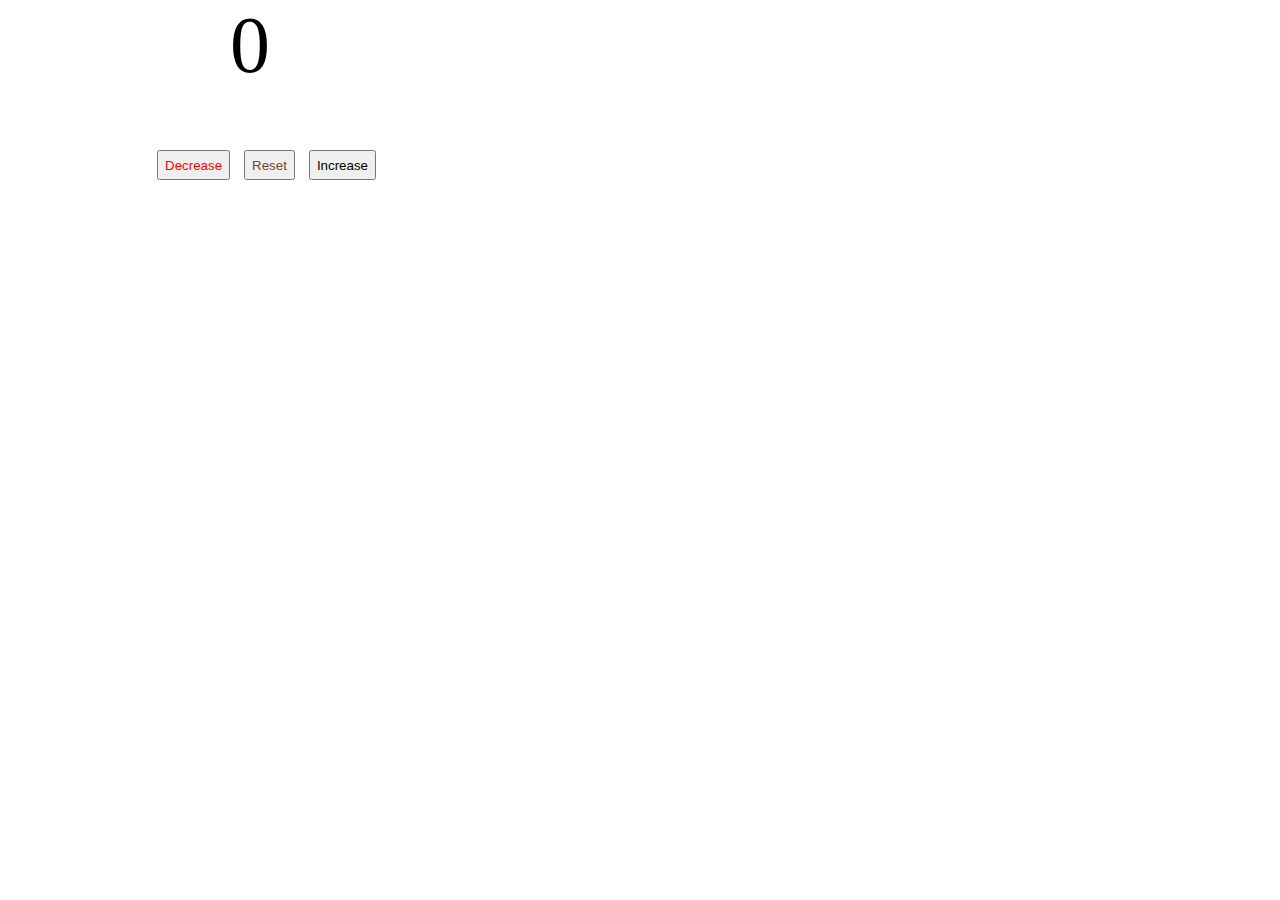
<file: Javascript/counter/index.html>
<!DOCTYPE html>
<html lang="en">
<head>
    <meta charset="UTF-8">
    <meta name="viewport" content="width=device-width, initial-scale=1.0">
    <title>counter Program</title>
    <link rel="stylesheet" href="style.css">
</head>
<body>
  <label id="counter">0</label>
    <div id="mydiv1">
      <h1 id="mydiv"></h1>
      
      
              <button id="decrease">Decrease</button>
              <button id="reset">Reset</button>
              <button id="increase">Increase</button>


      </div>
      <script src="test.js"></script>
    </body>
</file>
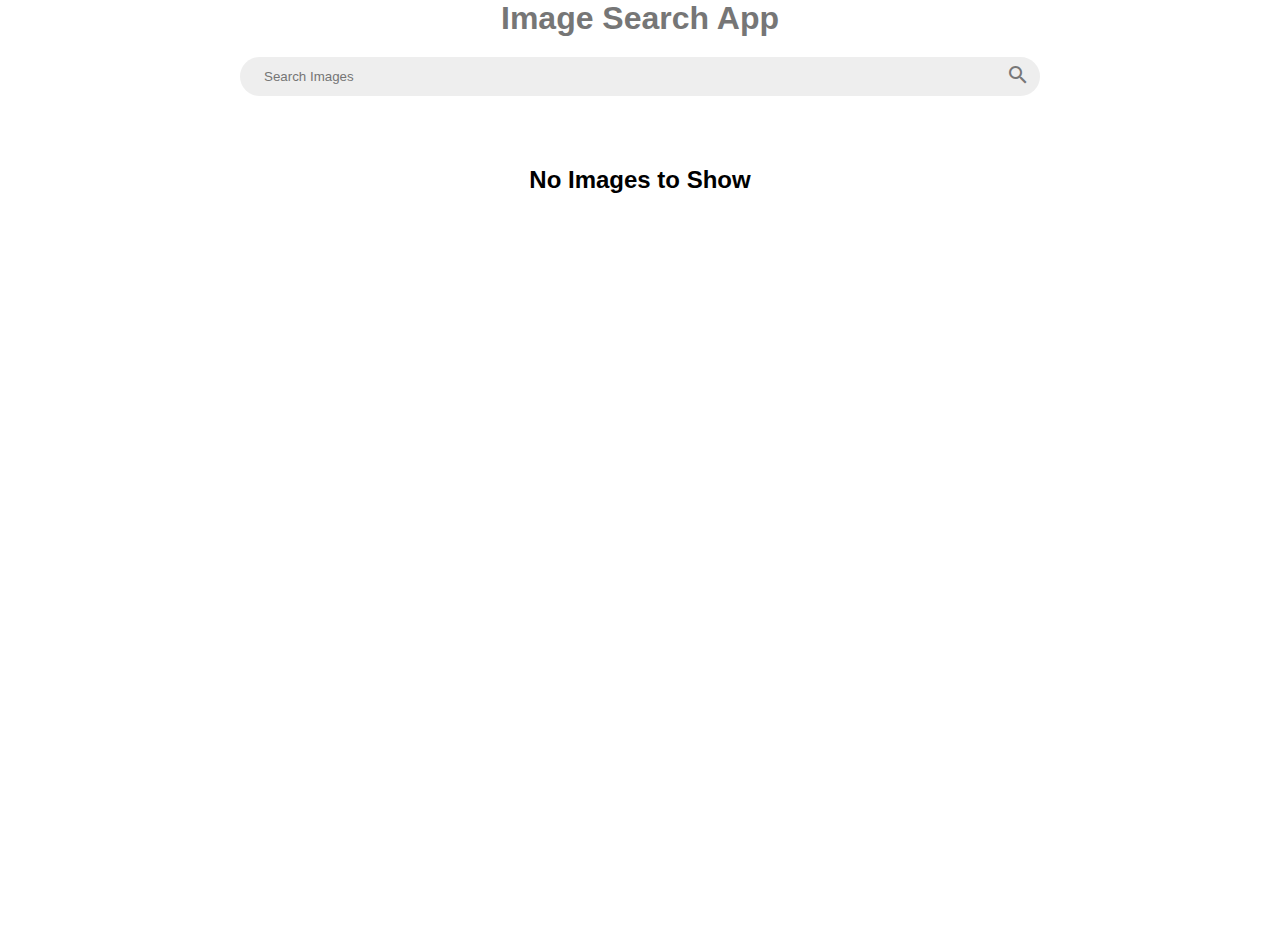
<file: Javascript/Image_search_App/index.html>
<!DOCTYPE html>
<html lang="en">
<head>
    <meta charset="UTF-8" />
    <meta name="viewport" content="width=device-width, initial-scale=1.0" />
        <!-- Google Material Icon Link Tag-->
        <link href="https://fonts.googleapis.com/icon?family=Material+Icons"
        rel="stylesheet">
    <link rel="stylesheet" href="style.css" />
    <title>Image Search App - JavaScripit API Project</title>
</head>
<body>
    <header>
        <h1>Image Search App</h1>
        <form action="">
            <div class="search-container">
                <input type="text" placeholder="Search Images" class="search-input"/>
                <span class="material-icons">search</span>
            </div>
        </form>
    </header>
    <main>
        <section>
            <div class="images-container">
                <h2>No Images to Show</h2>
            </div>
            <button class="loadMoreBtn">Load More</button>
        </section>
    </main>
    <script src="script.js"></script>
</body>
</html>
</file>
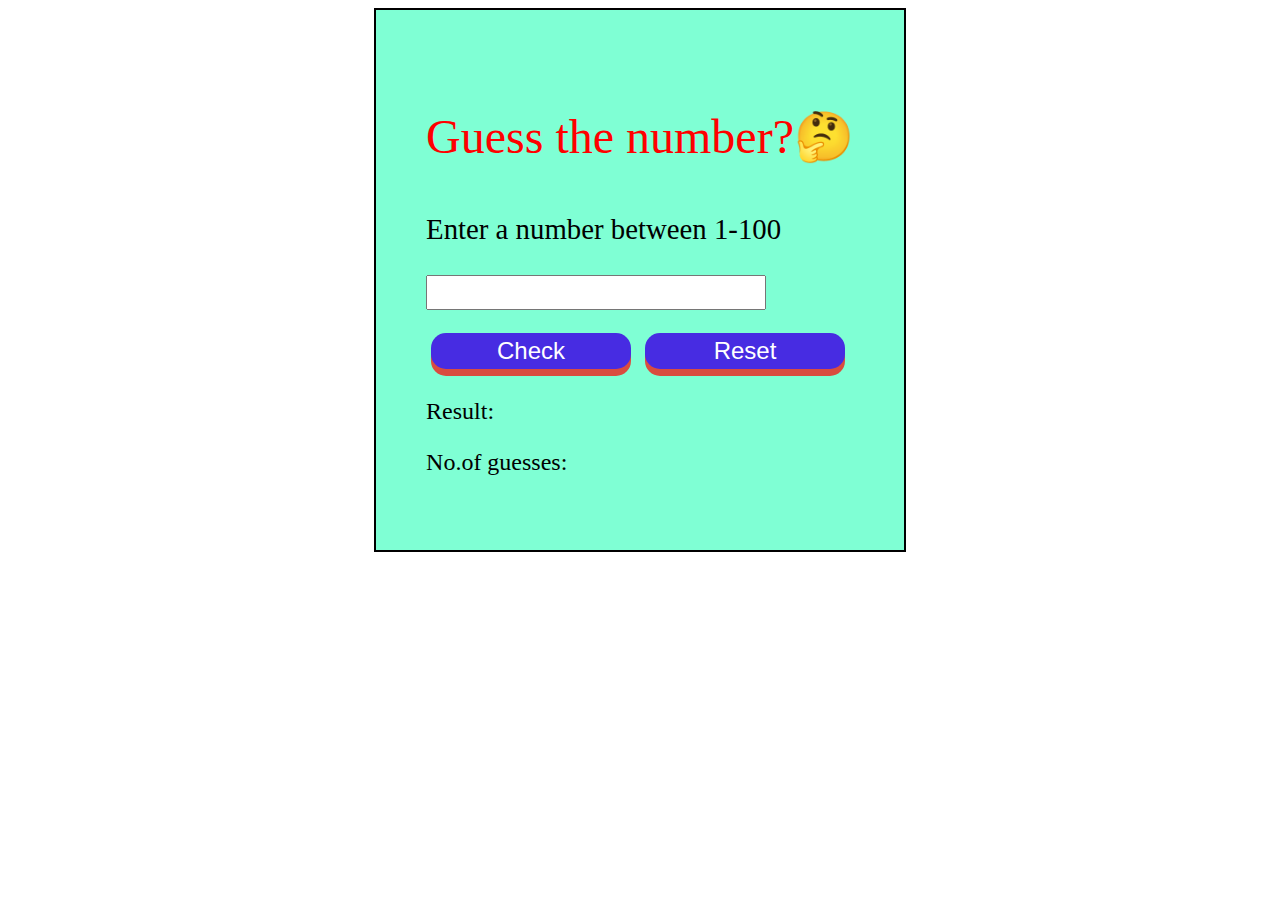
<file: Javascript/NumberGuess/index.html>
<!DOCTYPE html>
<html lang="en">
<head>
    <meta charset="UTF-8">
    <meta name="viewport" content="width=device-width, initial-scale=1.0">
    <title>Number guessing game</title>
    <link rel="stylesheet" href="style.css">
    <link rel="preconnect" href="https://fonts.googleapis.com">
<link rel="preconnect" href="https://fonts.gstatic.com" crossorigin>
<link href="https://fonts.googleapis.com/css2?family=Montserrat:ital,wght@0,100..900;1,100..900&family=Nunito:ital,wght@0,200..1000;1,200..1000&display=swap" rel="stylesheet">
    
</head>
<body>
    <div id="maincontainer">
        <div id="container">
           
            <p id="heading">Guess the number?🤔</p>
           
            <p id="inputHeading">Enter a number between 1-100</p>
            <input type="number" id="input"> <br> <br>
            <button id="check" class="btn">Check</button>
            <button id="resetbtn" class="btn">Reset</button>
            <div id="output_container">
                <p id="result" class="output">Result:</p>
            <p id="no.of guesses" class="output">No.of guesses:</p>
            </div>
            
        </div>
    </div>
    
    <script src="test.js"></script>
</body>
</html>
</file>
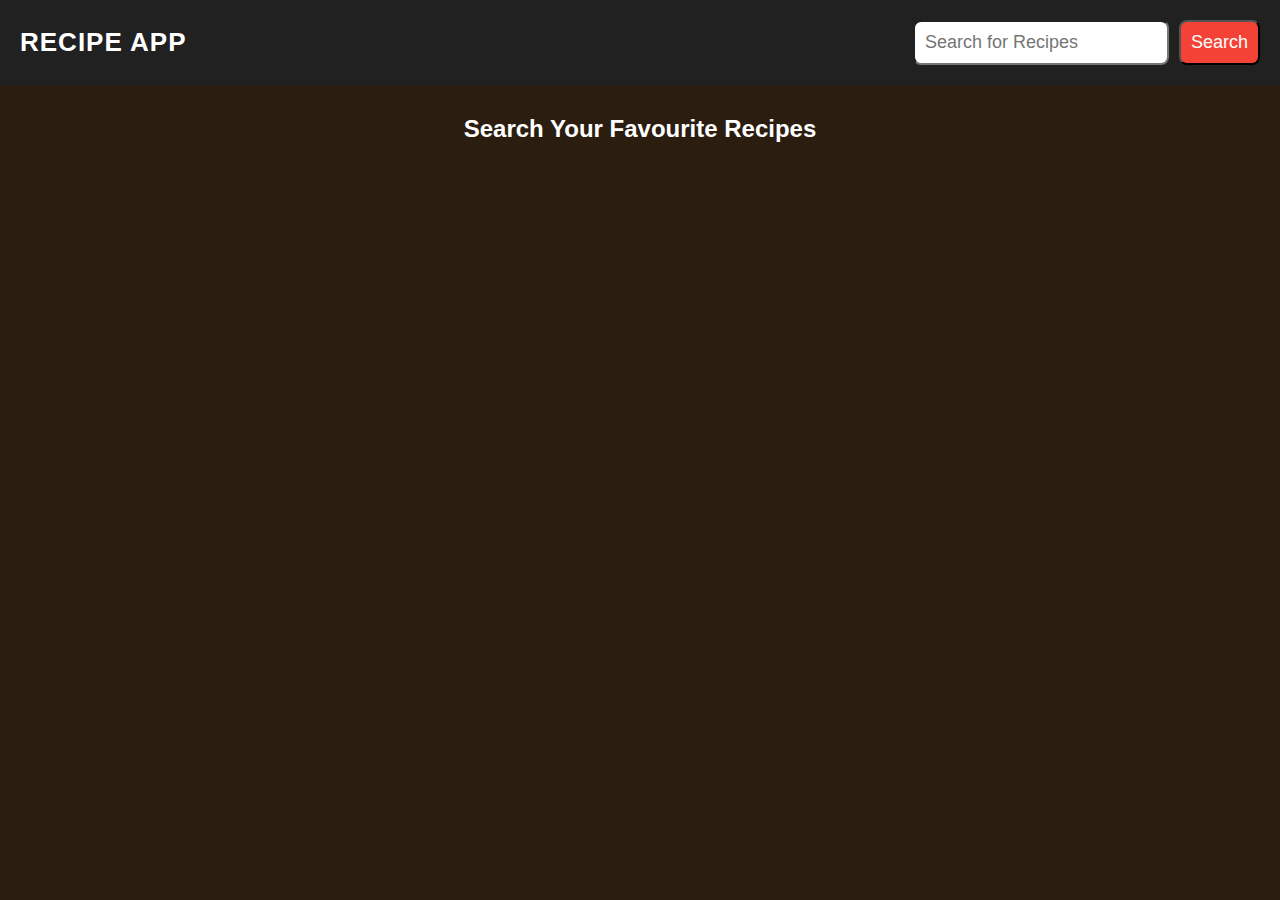
<file: Javascript/RecipeApp/index.html>
<!DOCTYPE html>
<html lang="en">
<head>
    <meta charset="UTF-8">
    <meta name="viewport" content="width=device-width, initial-scale=1.0">
    <link rel="stylesheet" href="style.css">

    <!-- Font Awesome CDN -->
    <link rel="stylesheet" href="https://cdnjs.cloudflare.com/ajax/libs/font-awesome/6.4.2/css/all.min.css" integrity="sha512-z3gLpd7yknf1YoNbCzqRKc4qyor8gaKU1qmn+CShxbuBusANI QpRohGBreCFkKxLhei6S9CQXFEbbKuqLg0DA==" crossorigin="anonymous"  />
    <title>Recipe App</title>
</head>
<body>
    <header>
        <nav>
            <h1>Recipe App</h1>
            <form>
                <input type="text" placeholder="Search for Recipes"class="searchBox">
                <button type="submit"class="searchBtn">Search</button>
            </form>
        </nav>
    </header>
    <main>
        <section>
            <div class="recipe-container">
                <h2>Search Your Favourite Recipes</h2>
            </div>
            <div class="recipe-details">
                <button type="button" class="recipe-closeBtn">
                    <i class="fas fa-times"></i>
                </button>
                <div class="recipe-details-content"></div>
            </div>
        </section>
    </main>
    <script src="script.js"></script>
</body>
</html>
</file>
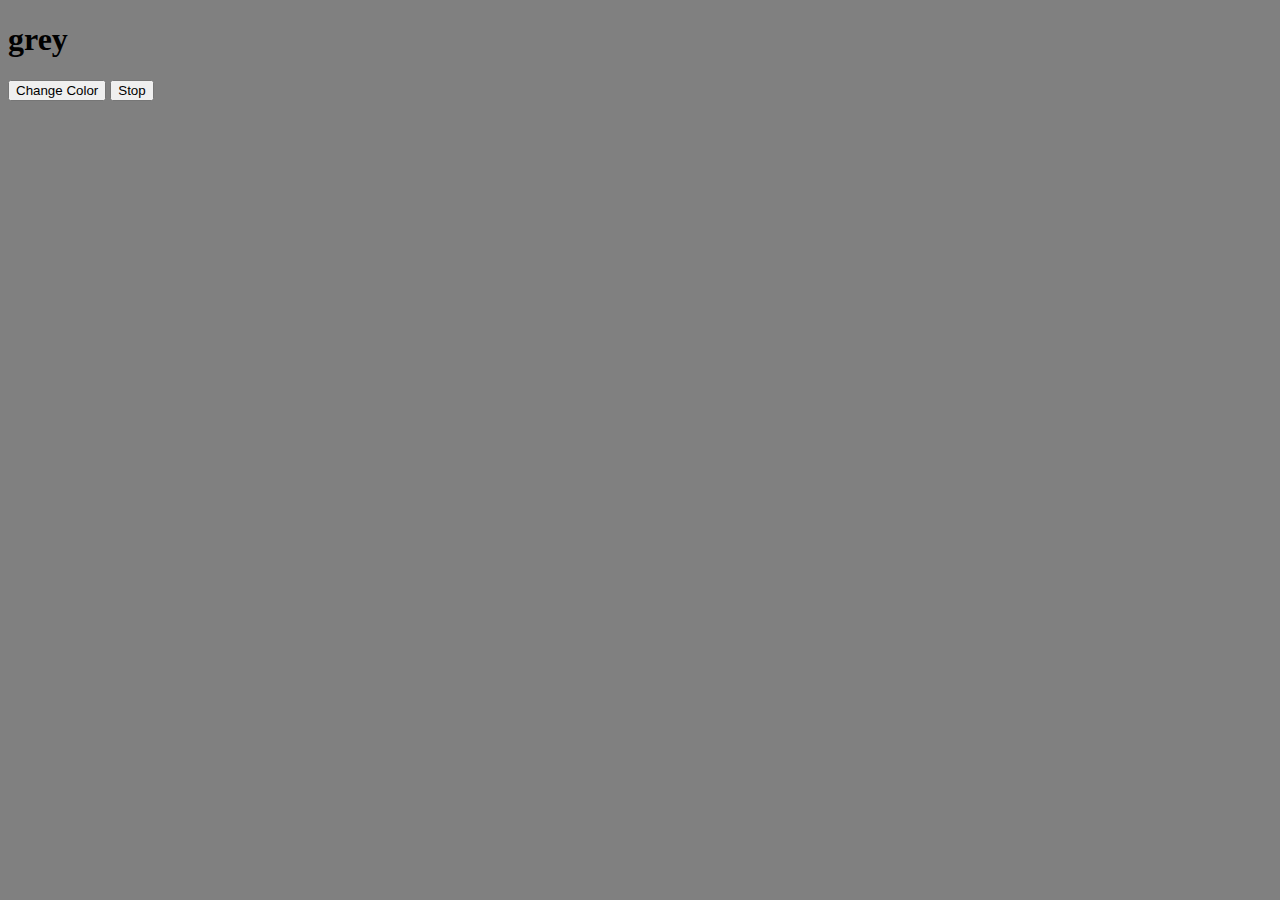
<file: Javascript/timer/index.html>
<!DOCTYPE html>
<html lang="en">
<head>
    <meta charset="UTF-8">
    <meta name="viewport" content="width=device-width, initial-scale=1.0">
    <title>Color Changer</title>
    <style>
        body {
            transition: background-color 0.5s;
        }
    </style>
</head>
<body>
    <h1 id="myh1">Original Text</h1>
    <button id="changeColor">Change Color</button>
    <button id="stop">Stop</button>
    <script src="script.js"></script>
</body>
</html>
</file>
<file: Javascript/counter/style.css>
body{
  padding: 0;
  margin: 0%;

}
#mydiv1{
  width: 220px;
  height: 300px;
  position: absolute;
  left: 150px;
  top: 15px;
  display: flex;
  align-items: center;
}
#decrease{
  margin: 7px;
  color: red;
  height: 30px;
  width: 100px;
}
#reset{
  margin: 7px;
  color: rgb(121, 68, 46);
  height: 30px;
  width: 100px;

}
#increase{
  margin: 7px;
  height: 30px;
  width: 100px;
  
}
#counter{
  position: absolute;
  height: 500px;
  width: 500px;
  text-align: center; 
  font-size: 5rem;
  display: block;

}
</file>
<file: Javascript/Image_search_App/style.css>
*{
  margin: 0;
  padding: 0;
  box-sizing: border-box;
  font-family: Arial, Helvetica, sans-serif;
}

body{
  width: 100%;
  height: 100vh;
  display: flex;
  flex-direction: column;
  align-items: center;
  margin-bottom: 40px;
}

header{
  width: 100%;
  max-width: 800px;
  text-align: center;
}

header h1{
  color: #767676;
}

header form .search-container{
  margin-top: 20px;
  position: relative;
}

header form .search-container input{
  width: 100%;
  padding: 12px 24px;
  font-style: 18px;
  border-radius: 20px;
  border:none;
  background: #eee;
}

header form .search-container .material-icons{
  position: absolute;
  right: 10px;
  bottom: 9px;
  color: #777;
}

.images-container{
  margin-block: 50px;
  display: flex;
  align-items: center;
  justify-content: center;
  flex-wrap: wrap;
  gap: 20px;
}

.images-container img{
  width: 300px;
  height: 280px;
}

.images-container .imageDiv{
  position: relative;
}

.imageDiv .overlay{
  position: absolute;
  left: 0;
  bottom: 0;
  height: 0;
  width: 100%;
  background-color: rgba(0, 0, 0, 0.7);
  transition: height 0.3s ease;
  display: flex;
  justify-content: center;
  align-items: center;
}

.imageDiv:hover .overlay{
  height: 100%;
}

.imageDiv .overlay h3{
  color: #fff;
  display: none;
  font-size: 20px;
  text-align: center;
}
.imageDiv:hover .overlay h3{
  display: block;
}

/* Adding Style to Load more button */
.loadMoreBtn{
  border:none;
  background-color: #510175;
  color: #ffffff;
  font-size: 20px;
  font-weight: 600;
  cursor: pointer;
  padding: 8px 12px;
  border-radius: 4px;
  display: none;
}

main section{
  display: flex;
  flex-direction: column;
  justify-content: center;
  align-items: center;
  margin: 20px 0 50px 0;
}

/* Responsive Code */
@media screen and (max-width:920px){
  header{
      width: 80%;
  }

}
</file>
<file: Javascript/NumberGuess/style.css>
#maincontainer{

  display: flex;
  align-items: center;
  justify-content: center;
  flex-wrap: wrap;
}
#container{
  border: 2px solid;
  padding: 50px;
  background-color: aquamarine;


}
#heading{
  color: red;
  font-size: 3em;
  
}
#inputHeading{
  font-size: 1.8em;
}
#input{
  font-size: 1.6em;

}
.btn{
  font-size: 1.5em;
  margin: 5px;
  padding: 4px;
  width: 200px;
  border-radius: 15px;
  box-shadow: 0px 7px 0px 0px rgba(255, 0, 0,0.7);
  border: none;
  color: rgb(255, 255, 255);
  background-color: hsl(249, 76%, 53%);
}
.btn:hover{
  background-color: hsl(249, 56%, 33%);

}
.btn:active{
  background-color: hsl(249, 36%, 23%);
  transform: translatey(3px)
  

}
.output{
  font-size: 1.5em;
}
#image{
  height: 100px;
}
/* #output_container{
  display: flex;
  flex-direction: column;
  align-items: center;
  justify-content: center;

} */
</file>
<file: Javascript/RecipeApp/style.css>
*{
  margin:0;
  padding: 0;
  box-sizing: border-box;
  font-family: Verdana, Geneva, Tahoma, sans-serif;
}

body{
  background-color: #2b1d0f;
  color: #fff;
}

header nav{
  background-color: #212121;
  padding: 20px;
  display: flex;
  justify-content: space-between;
  align-items: center;
  z-index: 1;
}

header nav h1{
  font-size: 26px;
  font-weight: 700;
  letter-spacing: 1px;
  text-transform: uppercase;
}

header nav form{
  display: flex;
  justify-content: center;
}

form input[type="text"]{
  flex-grow: 1;
  margin-right: 10px;
}

form input[type="text"],
  button[type="submit"]{
  bottom: none;
  font-size: 18px;
  padding: 10px;
  border-radius: 8px;
}

form button[type="submit"]{
  background-color: #f44336;
  color: #fff;
  cursor: pointer;
}
form button[type="submit"]:hover, .recipe button:hover, .recipe-closeBtn:hover{
  background-color: #ff5c5c;
}

/* Main Section CSS */
.recipe-container{
  text-align: center;
  display: grid;
  grid-template-columns: repeat(auto-fit, minmax(300px, 1fr));
  grid-gap: 40px;
  width: 80%;
  margin: 10px auto;
  padding: 20px;
  place-items: center;

}

/* Recipe deatails */
.recipe-details{
  display: none;
  position: fixed;
  top: 50%;
  left: 50%;
  transform: translate(-50%,-50%);
  -webkit-transform: translate(-50%,-50%);
  background-color: #694c2f;
  border-radius: 12px;
  width: 40%;
  height: 60%;
  font-size: 20px;
  transition: all 0.5 ease-in-out;
  overflow-y: scroll;
}

.recipe-details-content{
  padding: 30px;
}

.recipeName{
  text-transform: uppercase;
  text-align: center;
  text-decoration: underline;

}

.recipeName, .ingredientList, .recipeInstructions{
  margin-bottom: 20px;
}

.ingredientList li{
  margin-top: 10px;
  margin-left: 20px;

}

.recipeInstructions p{
  line-height: 30px;
  white-space: pre-line;
}

.recipe-closeBtn{
  bottom: none;
  font-size: 18px;
  padding: 8px;
  border-radius: 8px;
  background-color: #f44336;
  color: #fff;
  position: absolute;
  top: 20px;
  right: 20px;
  width: 30px;
  height: 30px;
  display: flex;
  justify-content: center;
  align-items: center;

}

/* adding ScrollBar to recipe details popup */
.recipe-details::-webkit-scrollbar{
  width: 10px;
}

.recipe-details::-webkit-scrollbar-thumb{
  background: #8f8f8f;
  border-radius: 16px;
  --webkit-border-radius:16px;
}

/* adding ScrollBar to recipe details popup */
body::-webkit-scrollbar{
  width: 16px;
}

body::-webkit-scrollbar-thumb{
  background: #8f8f8f;

}

.body::-webkit-scrollbar-track{
  background: #fcfcfc;
}



.recipe{
  background-color: #fff;
  display: flex;
  flex-direction:column;
  color: #000;
  border-radius: 6px;
  box-shadow: 0 5px 10px rgba(78, 73, 73, 0.1);
  cursor: pointer;
  max-width: 350px;
  transition: transform 0.3s ease-in-out;
}

.recipe:hover{
  transform: scale(1.02);
}

.recipe img{
  height: 300px;
}

.recipe h3{
  font-size: 24px;
  margin: block 5px;
}

.recipe p{
  font-size: 20px;
  color: #4a4a4a;
  margin: 5px 0;
}

.recipe span{
  font-weight:600;
}

.recipe button{
  font-size: 20px;
  font-weight: 600;
  padding: 10px;
  border-radius: 5px;
  border: none;
  cursor: pointer;
  margin: 18px auto;
  background-color:#f44336 ;
  color: #fff;
}


/* Responsive Code */
@media screen and (max-width:600) {
  header nav{
      flex-direction: column;
  }
  header nav form{
      width: 80%;
      margin-top: 20px;
  }

}
</file>
